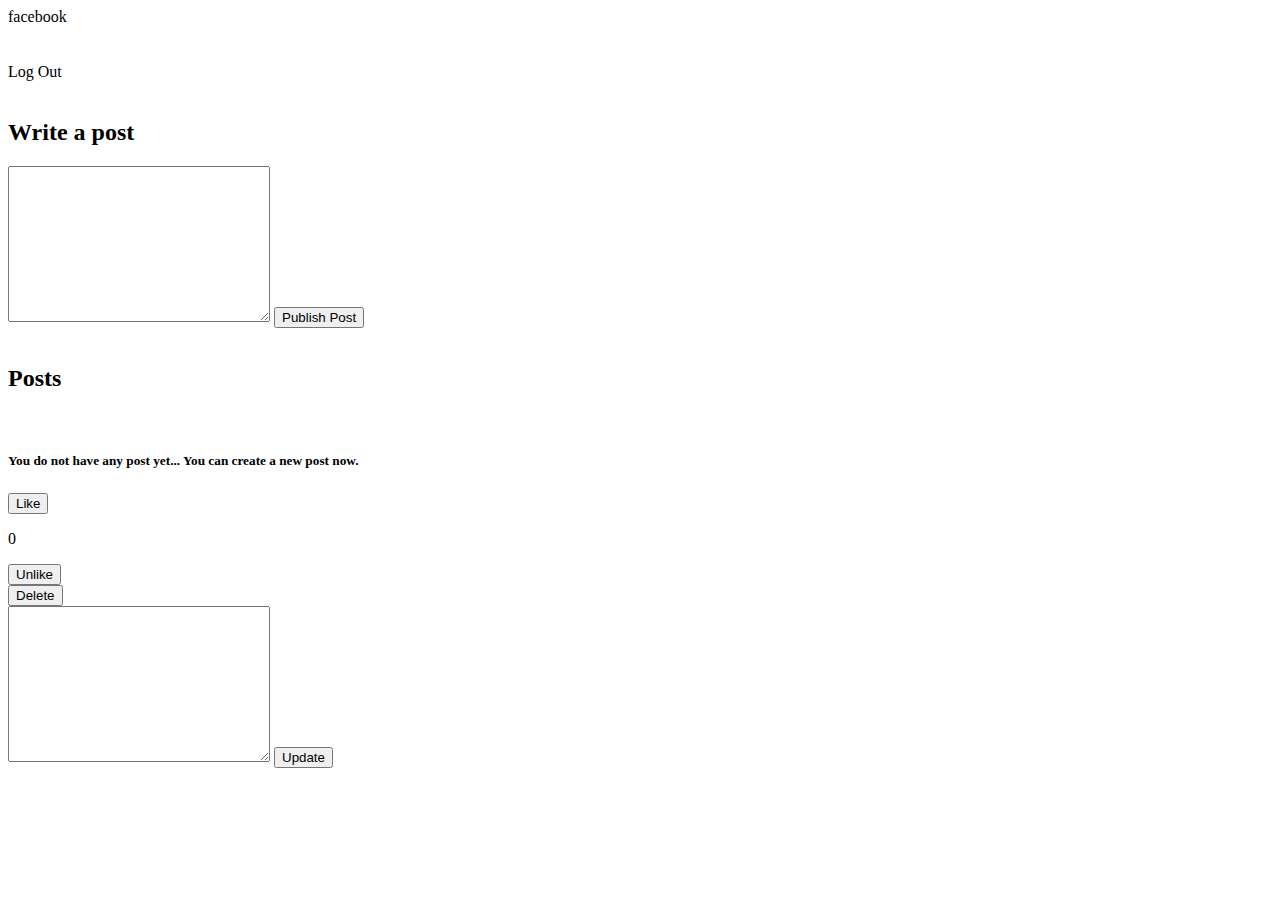
<file: src/main/resources/templates/posts.html>
<!DOCTYPE html>
<html xmlns:th="http://www.w3.org/1999/xhtml">
<html lang="en">
<head>
    <title>Facebook - Home</title>
    <meta charset="utf-8">
    <link rel='stylesheet' th:href=@{main.css} type='text/css'>
</head>
<body>
<header>
    <div class="logo">facebook</div>
    <div class="container">
        <h3 th:text="${user.firstname}"></h3>
        <br>
        <a class='btn' th:href="@{/logout}">Log Out</a>
    </div>
</header>
<div class="contain">
    <div class="body">
        <br>
        <h2>Write a post</h2>
        <form action="#" th:action="@{/Create_post}" method="post">
            <textarea class="text-post"  name="text" id="text" cols="30" rows="10"></textarea>
            <input type="submit" value="Publish Post" class="btn">
        </form>
        <br>
        <h2>Posts</h2>
        <br>
        <div th:switch="${posts}">
            <h5 th:case="${null}">You do not have any post yet... You can create a new post now.</h5>
            <div th:case="*">
                <div th:each="post: ${posts}">
                    <div class="post">
                        <h6 th:text="${post.user_id}"></h6>
                        <h5 class='date' th:text="${post.post_date}"></h5>
                        <p class='post-text' th:text="${post.post_text}"></p>
                        <form action="#" th:action="@{/Like_post}" method="post">
                            <button type="submit" class="btn" name="like" th:value="${post.id}">Like</button>
                        </form>
                        <p class='like-val' name='likes' value>0</p>
                        <form action="#" th:action="@{/Dislike_post}" method="post">
                            <button type="submit" class="btn" name="like" th:value="${post.id}">Unlike</button>
                        </form>
                        <form action="#" th:action="@{/Delete_post}" method="post">
                            <button type="submit" class="delete" name="delete" th:value="${post.id}">Delete</button>
                        </form>
                        <form class='updatepost' action="#" th:action="@{/Update_post}" method='post'>
                            <textarea class="edit-post" name="text" cols="30" rows="10"></textarea>
                            <button class='updatetext btn' name='update' th:value="${post.id}">Update</button>
                        </form>
                    </div>
                </div>
            </div>
        </div>
    </div>
</div>
</body>
</html>
</file>
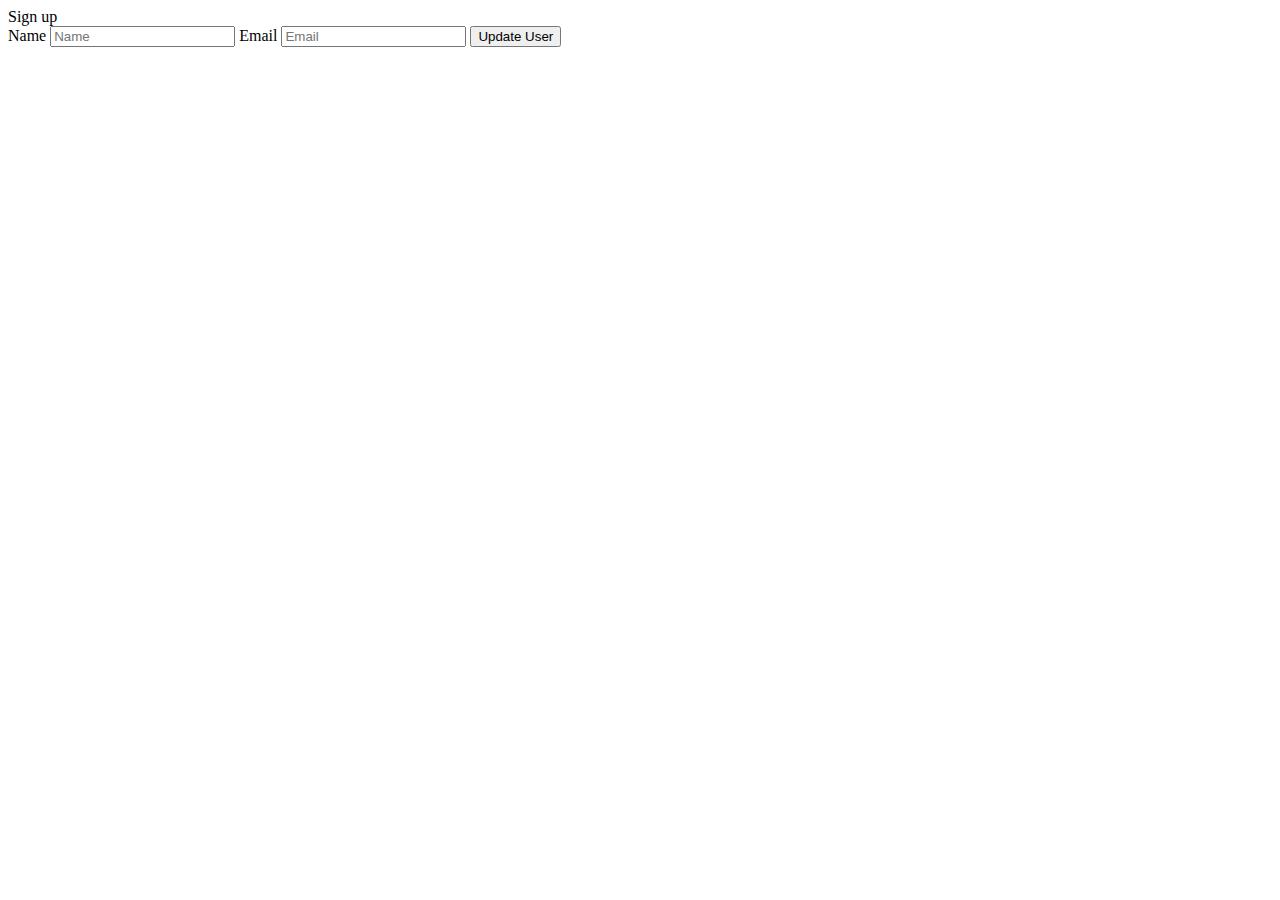
<file: src/main/resources/templates/sign-up.html>
<!DOCTYPE html>
<html xmlns:th="http://www.w3.org/1999/xhtml">
<html lang="en">
<head>
    <meta charset="UTF-8">
    <title>sign-up</title>
</head>
<body>
Sign up
<form action="#"
      th:action="@{/edit/{id}(id=${user.id})}"
      th:object="${user}"
      method="post">
    <label for="name">Name</label>
    <input type="text" th:field="*{name}" id="name" placeholder="Name">
    <span th:if="${#fields.hasErrors('name')}" th:errors="*{name}"></span>
    <label for="email">Email</label>
    <input type="text" th:field="*{email}" id="email" placeholder="Email">
    <span th:if="${#fields.hasErrors('email')}" th:errors="*{email}"></span>
    <input type="submit" value="Update User">
</form>
</body>
</html>
</file>
